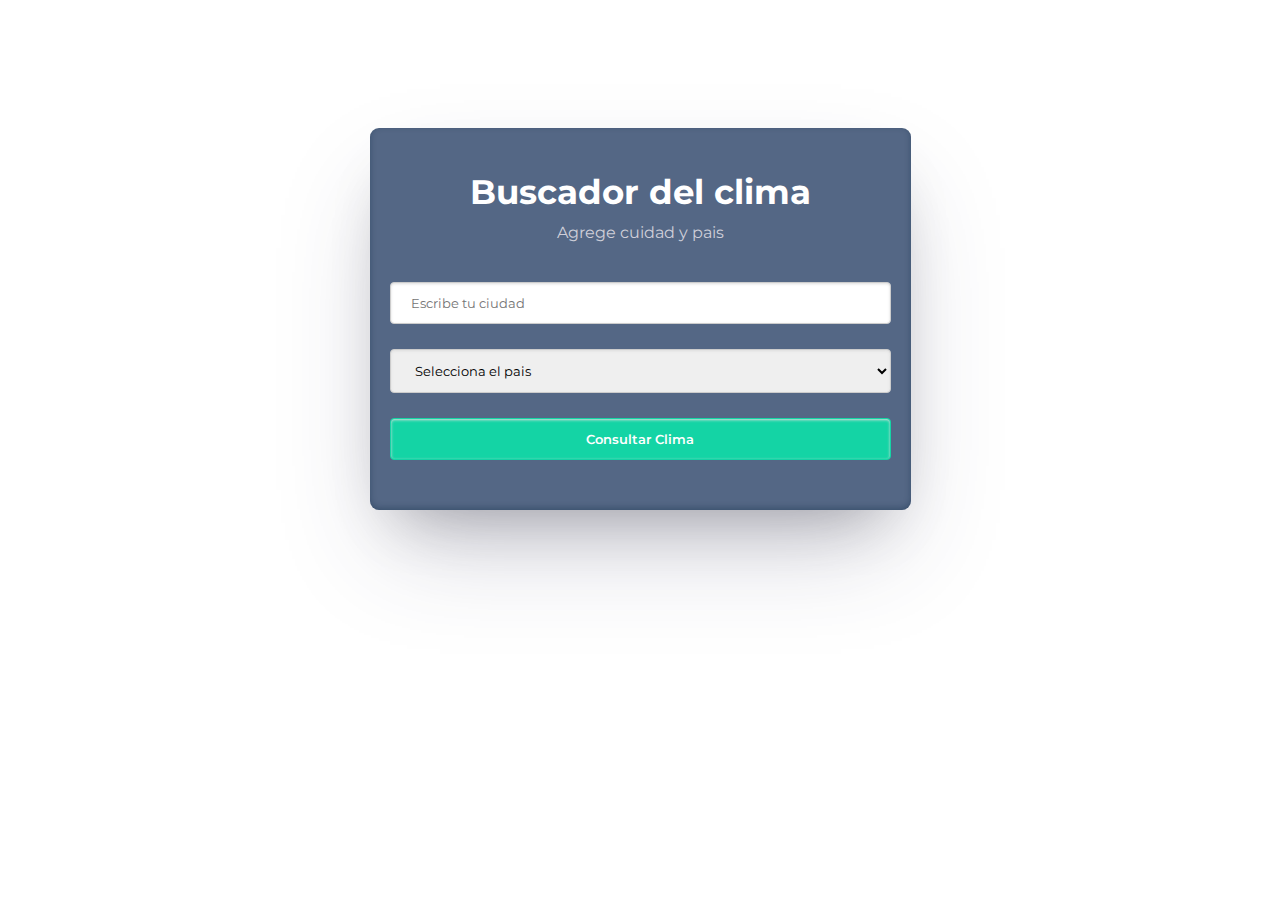
<file: index.html>
<!DOCTYPE html>
<html lang="en">
<head>
    <meta charset="UTF-8">
    <meta http-equiv="X-UA-Compatible" content="IE=edge">
    <meta name="viewport" content="width=device-width, initial-scale=1.0">
    <title>Buscador del clima</title>
    <link rel="stylesheet" href="./style.css">
    <script src="./custom.js" defer></script>
</head>
<body>
    <section class="weather-content">
        <h1>Buscador del clima</h1>
        <div class="result">
            <p>Agrege cuidad y pais</p>
        </div>
        <form action="" method="POST" class="get-weather">
            <input type="text" name="city" id="city" placeholder="Escribe tu ciudad">
            <select name="" id="country">
                <option disabled selected value="">Selecciona el pais</option>
                <option value="AR">Argentina</option>
                <option value="CO">Colombia</option>
                <option value="CR">Costa Rica</option>
                <option value="ES">España</option>
                <option value="US">Estados Unidos</option>
                <option value="MX">México</option>
                <option value="PE">Peru</option>
            </select>
            <input type="submit" name="" id="" value="Consultar Clima">
        </form>
    </section>
</body>
</html>
</file>
<file: style.css>
@import url('https://fonts.googleapis.com/css2?family=Montserrat:ital,wght@0,100;0,200;0,300;0,400;0,500;0,600;0,700;0,800;0,900;1,100;1,200;1,300;1,400;1,500;1,600;1,700;1,800&display=swap');
body{
    font-family: 'Montserrat', sans-serif;
    background-image: url('https://i.postimg.cc/fRLtm7pN/clima-2.jpg');
    background-size: cover; 
    background-position: center; 
    margin: 0;
    padding: 0;
}
.weather-content {
    box-shadow: rgba(50, 50, 93, 0.25) 0px 50px 100px -20px, rgba(0, 0, 0, 0.3) 0px 30px 60px -30px, rgba(10, 37, 64, 0.35) 0px -2px 6px 0px inset;
    max-width: 501px;
    text-align: center;
    padding: 20px 20px 50px;
    margin: 10% auto 0;
    background-color: #546785;
    border-radius: 9px;
}
.weather-content h1{
    font-size: 34px;
    margin-bottom: 10px;
    color: #FFF;
}
.weather-content p{
    color: #cfcfd9;
}
.result{
    margin-bottom: 8%;
}
.result p{
    margin: 5px 0 5px;
}
.result h2{
    font-size: 70px;
    line-height: 70px;
    margin: -10px 0 10px;
    color: #fff;
}
.result h5{
    font-size: 21px;
    margin: 2px;
    color: #fff;
}
form {
    display: flex;
    flex-direction: column;
}
form input[type="text"], form input[type="submit"], form select{
    width: 100%;
    margin: 0px 0 25px;
    display: inline-block;
    border: 1px solid #ccc;
    box-shadow: inset 0 1px 3px #ddd;
    border-radius: 4px;
    -webkit-box-sizing: border-box;
    -moz-box-sizing: border-box;
    box-sizing: border-box;
    padding-left: 20px;
    padding-right: 20px;
    padding-top: 12px;
    padding-bottom: 12px;
    font-family: 'Montserrat', sans-serif;
}
form input[type="submit"]{
    width: 100%;
    margin: 0 auto;
    cursor: pointer;
    background-color: #14d4a5;
    border: 1px solid #14d4a5;
    color: #fff;
    font-weight: 600;
    transition: width 1s;
}
form input[type="submit"]:hover{
    width: 50%;
}
.alert-message {
    margin: 24px 0 0;
    color: red!important;
}
</file>
